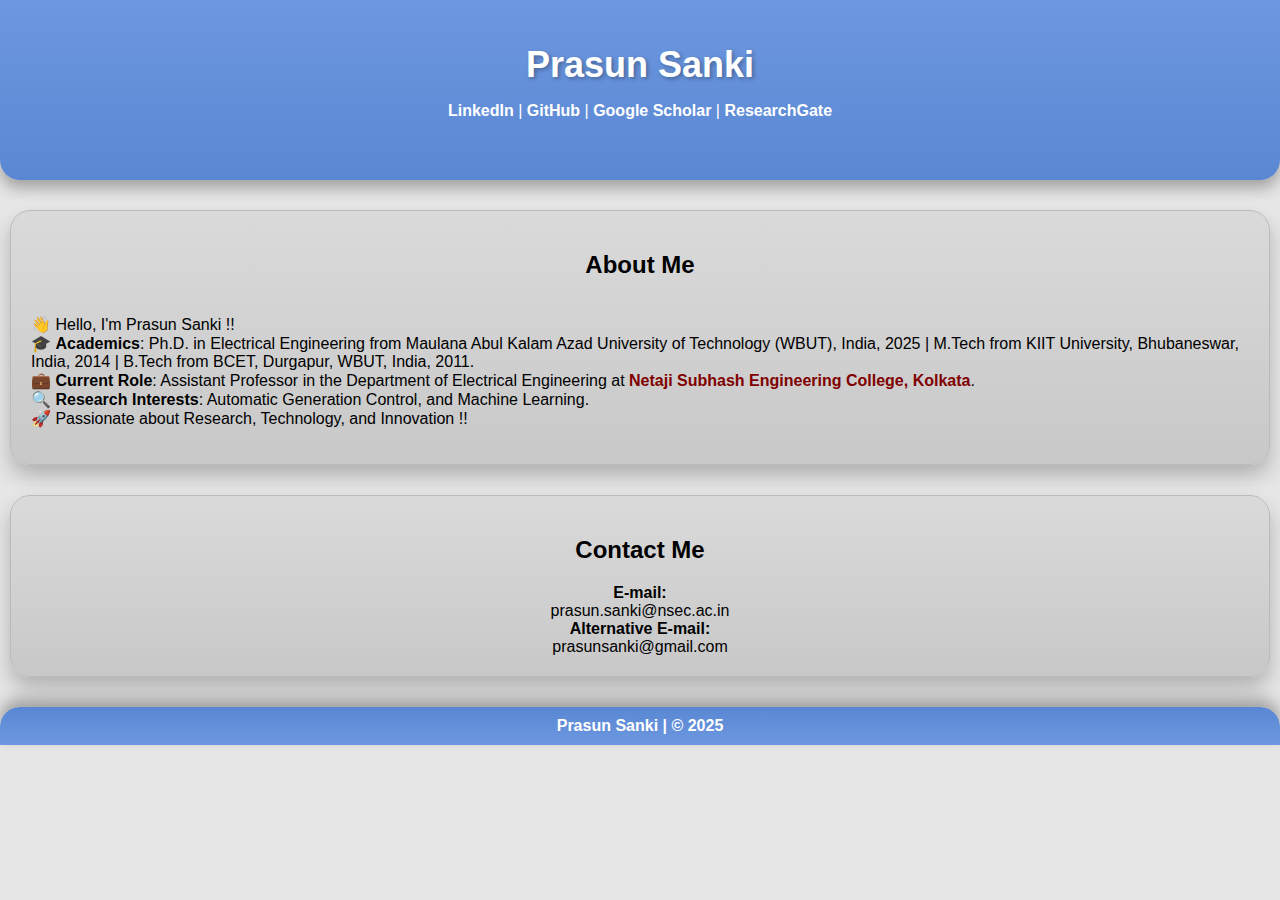
<file: index.html>
<!DOCTYPE html>
<html lang="en">
<head>
    <meta name="google-site-verification" content="7pipVludhjkt2_kvgZTaBUnh2TNNDlTqcKPF-U_8wdc" />
    <meta charset="UTF-8">
    <meta name="viewport" content="width=device-width, initial-scale=1.0">
    <title>Prasun Sanki</title>
    <link rel="stylesheet" href="styles.css">
</head>
<body>

    <header>
        <div class="header-content">
            <h1>Prasun Sanki</h1>
            <p class="text-links">
                <a href="https://www.linkedin.com/in/prasunsanki/" class="bold-white">LinkedIn</a> |
                <a href="https://github.com/prasunsanki" class="bold-white">GitHub</a> |
                <a href="https://scholar.google.co.in/citations?user=TneZVTkAAAAJ&hl=en" class="bold-white">Google Scholar</a> |
                <a href="https://www.researchgate.net/profile/Prasun-Sanki" class="bold-white">ResearchGate</a>
            </p>
        </div>
    </header>

    <section id="about">
        <div class="container">
            <h2>About Me</h2>
            <p>
                👋 Hello, I'm Prasun Sanki !! <br>
                🎓 <b>Academics</b>: Ph.D. in Electrical Engineering from Maulana Abul Kalam Azad University of Technology (WBUT), India, 2025 | M.Tech from KIIT University, Bhubaneswar, India, 2014 | B.Tech from BCET, Durgapur, WBUT, India, 2011.<br>
                💼 <b>Current Role</b>: Assistant Professor in the Department of Electrical Engineering at <a href="https://www.nsec.ac.in/fps/faculty.php?id=14" class="no-decoration">Netaji Subhash Engineering College, Kolkata</a>.<br>
                🔍 <b>Research Interests</b>: Automatic Generation Control, and Machine Learning.<br>
                🚀 Passionate about Research, Technology, and Innovation !!
            </p>
        </div>
    </section>

    <section id="contact">
        <div class="container">
            <h2>Contact Me</h2>
            <b>E-mail:</b> prasun.sanki@nsec.ac.in <br>
            <b>Alternative E-mail:</b> prasunsanki@gmail.com
        </div>
    </section>

    <footer>
        <strong>Prasun Sanki | &copy; 2025</strong>
    </footer>

</body>
</html>
</file>
<file: styles.css>
* {
    box-sizing: border-box;
}

body {
    font-family: Arial, sans-serif;
    background-color: #E6E6E6; /* Light Grey */
    margin: 0;
    padding: 0;
}

header {
    background: linear-gradient(to bottom, #6D98E0, #5A87D3); /* Gradient for depth */
    border-radius: 0px 0px 20px 20px;
    color: #fff;
    text-align: center;
    padding: 1.5rem;
    box-shadow: 0px 8px 15px rgba(0, 0, 0, 0.3); /* Stronger shadow */
}

h1 {
    font-size: 2.25rem;
    margin: 0;
    text-shadow: 2px 2px 4px rgba(0, 0, 0, 0.3);
}

.header-content {
    border-radius: 20px;
    padding: 1.25rem;
    color: #fff;
}

.text-links a {
    font-weight: bold;
    text-decoration: none;
    color: white;
    transition: color 0.3s ease-in-out, text-shadow 0.3s ease-in-out;
}

.text-links a:hover {
    color: #FFD700; /* Gold */
    text-shadow: 0px 0px 8px rgba(255, 215, 0, 0.9);
}

.bold-white {
    font-weight: bold;
    color: white;
}

.no-decoration {
    text-decoration: none;
    color: maroon;
    font-weight: bold;
}

.container {
    background: linear-gradient(to top, #C8C8C8, #DADADA); /* Gradient for 3D effect */
    border-radius: 20px;
    padding: 1.25rem;
    margin: 1.875rem 0.625rem;
    box-shadow: 0px 10px 20px rgba(0, 0, 0, 0.25); /* Stronger 3D effect */
    color: #000; /* Black text */
    border: 1px solid #BBBBBB; /* Slight border for more depth */
    position: relative;
    display: flex;
    flex-direction: column;
    justify-content: center;
    align-items: center;
}

.container::before {
    content: "";
    position: absolute;
    top: -6px;
    left: -6px;
    right: -6px;
    bottom: -6px;
    border-radius: 20px;
    background: rgba(255, 255, 255, 0.2);
    z-index: -1;
    filter: blur(10px);
}

footer {
    background: linear-gradient(to top, #6D98E0, #5A87D3); /* Footer gradient */
    border-radius: 20px 20px 0px 0px;
    color: #FFFFFF;
    text-align: center;
    padding: 0.625rem;
    font-size: 1rem;
    font-weight: bold;
    box-shadow: 0px -8px 15px rgba(0, 0, 0, 0.3);
    width: 100%;
    box-sizing: border-box; /* Prevent overflow due to padding */
}

/* Responsive Styles */
@media (max-width: 1200px) {
    h1 {
        font-size: 2rem;
    }

    header {
        padding: 1rem;
    }

    .container {
        margin: 1rem;
        padding: 1rem;
    }
}

@media (max-width: 768px) {
    header {
        padding: 1rem;
    }

    h1 {
        font-size: 1.75rem;
    }

    .header-content {
        padding: 1rem;
    }

    .container {
        margin: 1rem;
        padding: 1rem;
    }

    .text-links a {
        font-size: 0.875rem;
    }

    footer {
        padding: 0.625rem;
        font-size: 1rem;
        width: 100%;
        box-sizing: border-box; /* Prevent overflow due to padding */
    }
}

@media (max-width: 480px) {
    body {
        font-size: 0.875rem; /* Smaller font size for small screens */
    }

    header {
        padding: 0.625rem;
    }

    h1 {
        font-size: 1.5rem;
    }

    /* Centering container content on mobile */
    .container {
        padding: 0.625rem;
        margin: 0.625rem;
        display: flex;
        flex-direction: column;
        justify-content: center;
        align-items: center;
    }

    .container > * {
        text-align: center; /* Ensures text is centered in each section */
    }

    .text-links a {
        font-size: 0.75rem;
        margin: 0.3125rem;
    }

    footer {
        padding: 0.625rem;
        font-size: 0.75rem;
    }
}
</file>
